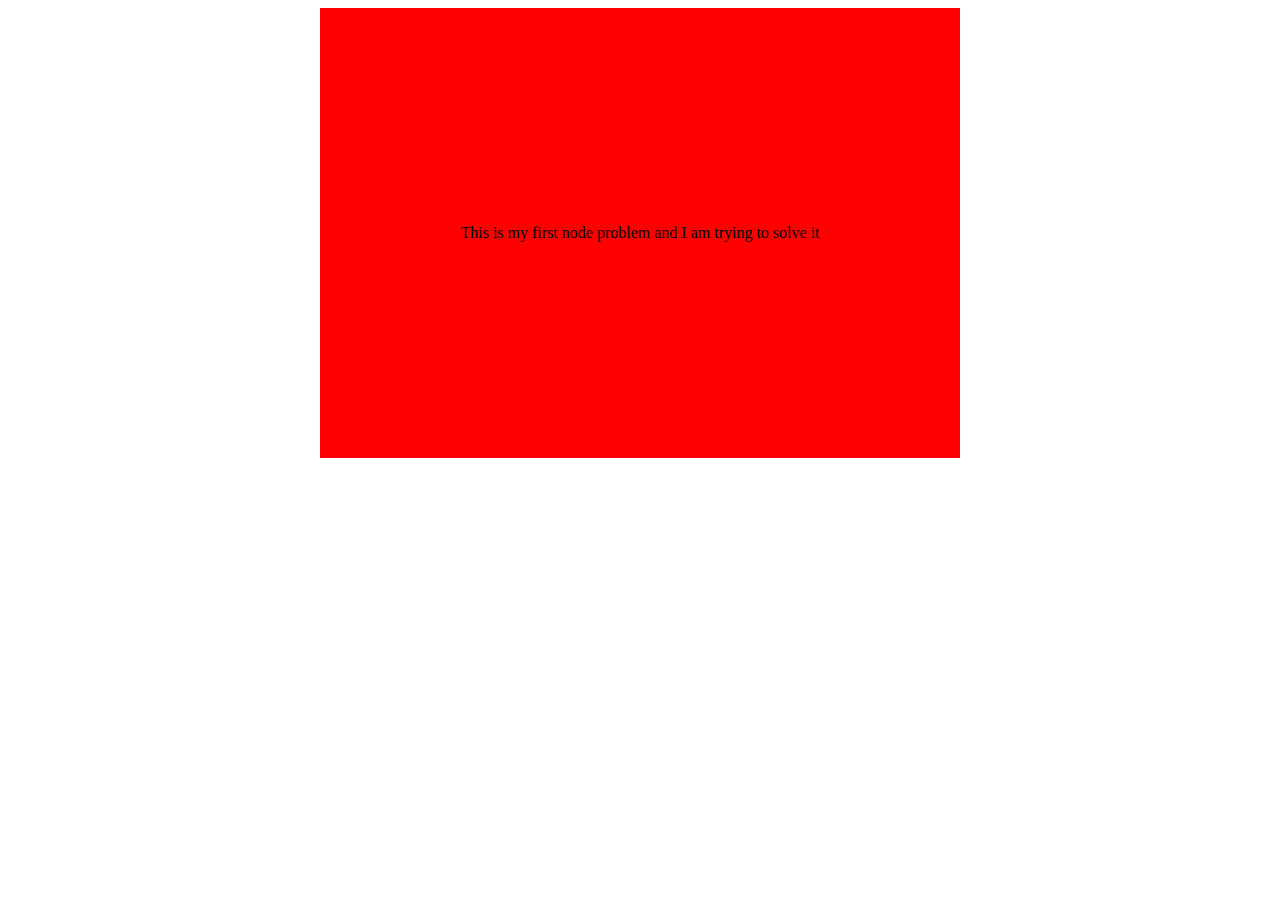
<file: static/index.html>
<!DOCTYPE html>
<html lang="en">
<head>
  <meta charset="UTF-8">
  <meta http-equiv="X-UA-Compatible" content="IE=edge">
  <meta name="viewport" content="width=device-width, initial-scale=1.0">
  <link rel="stylesheet" href="./style.css">
  <title>first exercise</title>
</head>
<body>
  <div class="hero">
    This is my first node problem and I am trying to solve it
  </div>
</body>
</html>
</file>
<file: static/style.css>
.hero {
  display: flex;
  justify-content: center;
  align-items: center;
  background-color: red;
  height: 50vh;
  width: 50vw;
  margin: auto;
}
</file>
